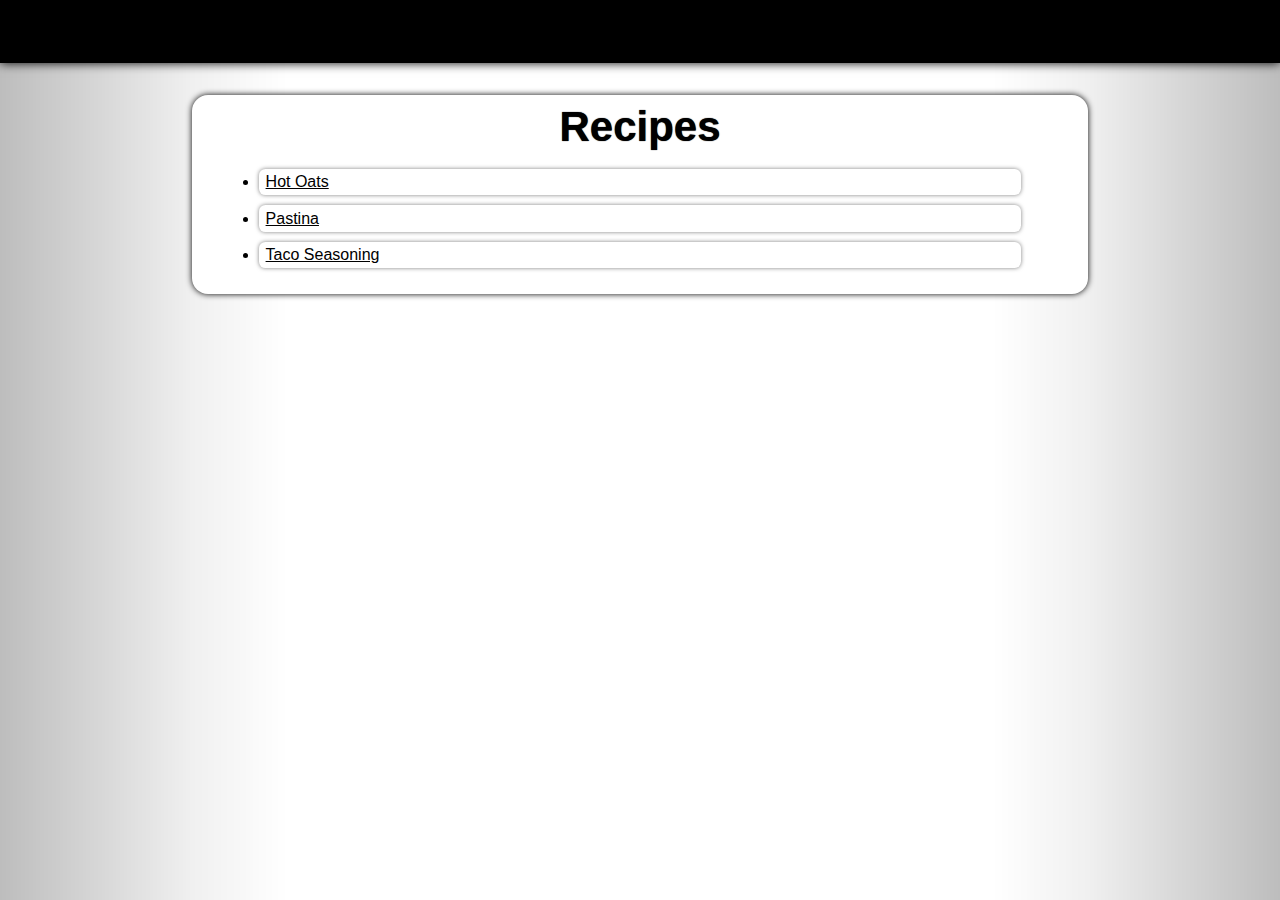
<file: index.html>
<!DOCTYPE html>
<html lang="en">
<head>
    <meta charset="UTF-8">
    <meta name="viewport" content="width=device-width, initial-scale=1.0">
    <title>Recipes</title>
    <link rel="stylesheet" href="./styles/styles.css">
</head>
<body>
    <div class="base-page">
        <div class="nav-bar" id="home-bar">
        </div>
        <div class="section card" id="recipes">
            <h1>Recipes</h2>
            <ul>
                <li><a href="recipes/hot-oats.html">Hot Oats</a></li>
                <li><a href="recipes/pastina.html">Pastina</a></li>
                <li><a href="recipes/taco-seasoning.html">Taco Seasoning</a></li>
            </ul>
        </div>
    </div>
</body>
</html>
</file>
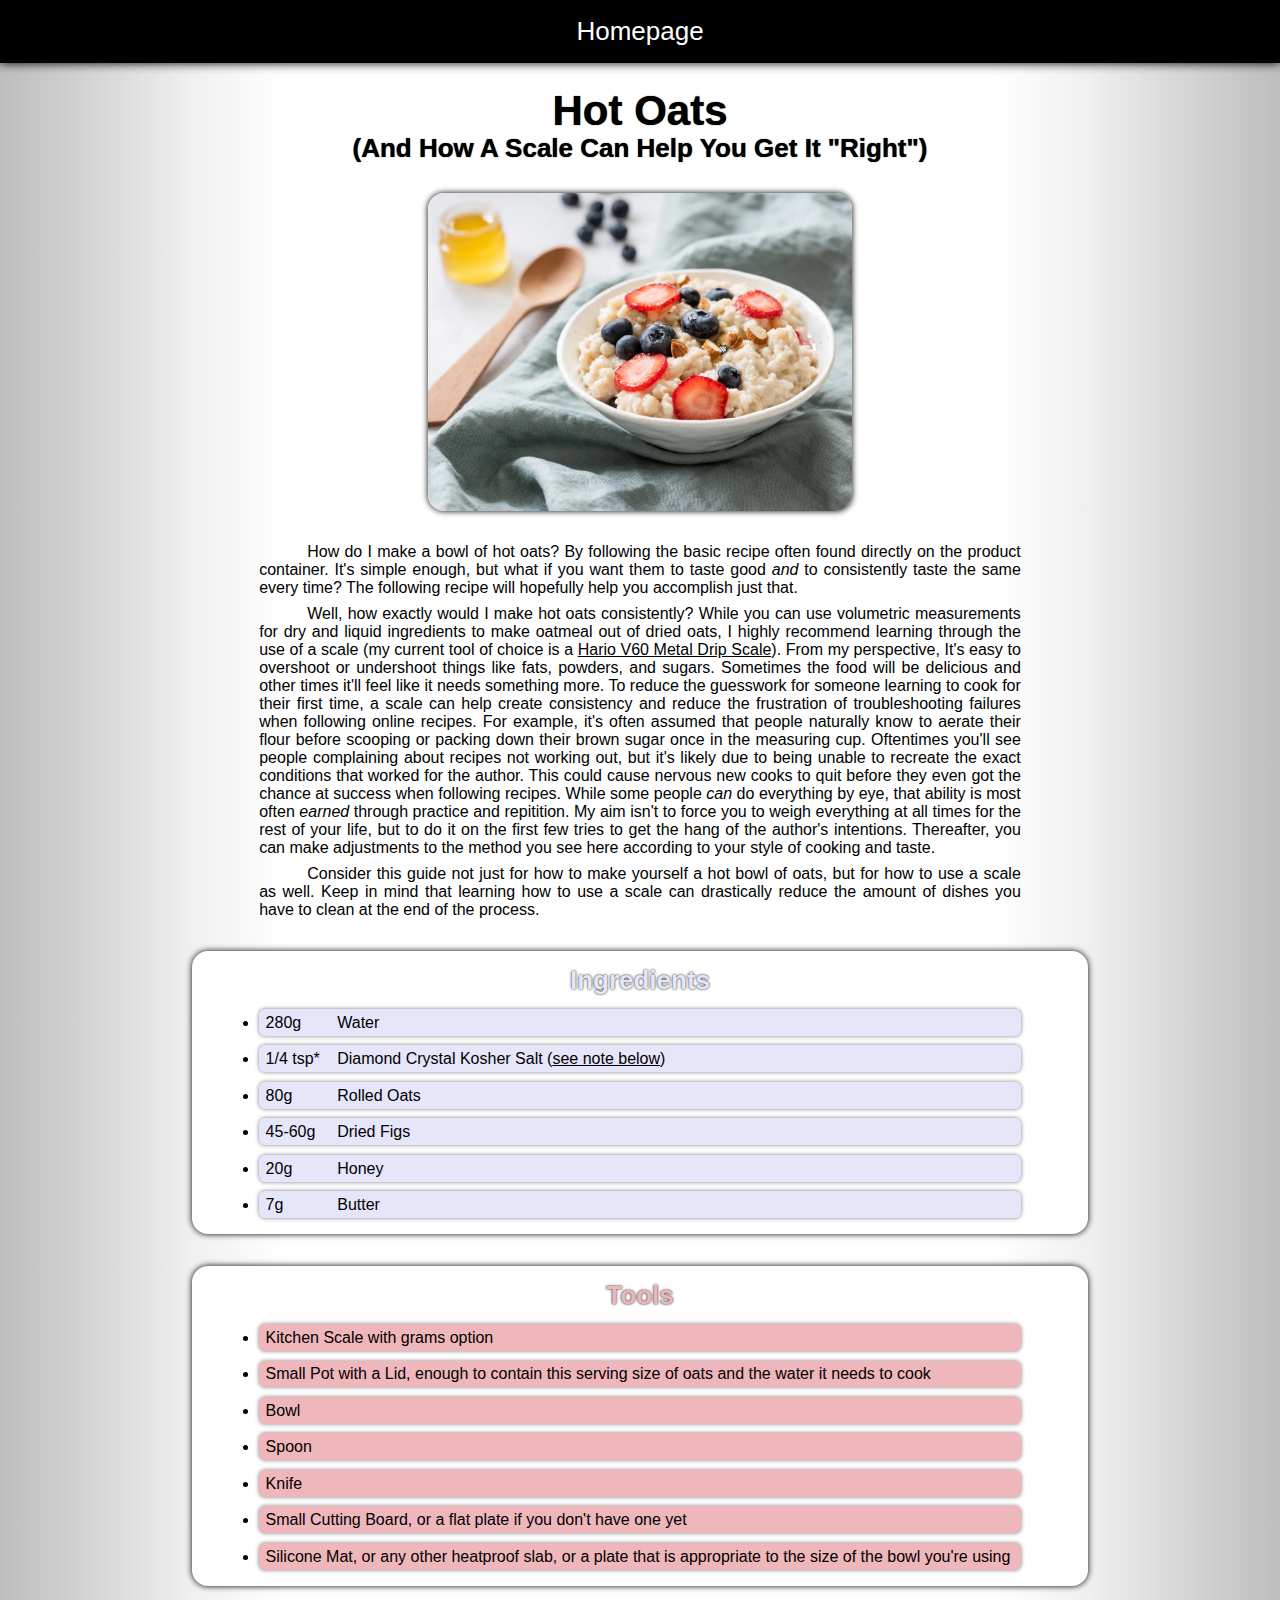
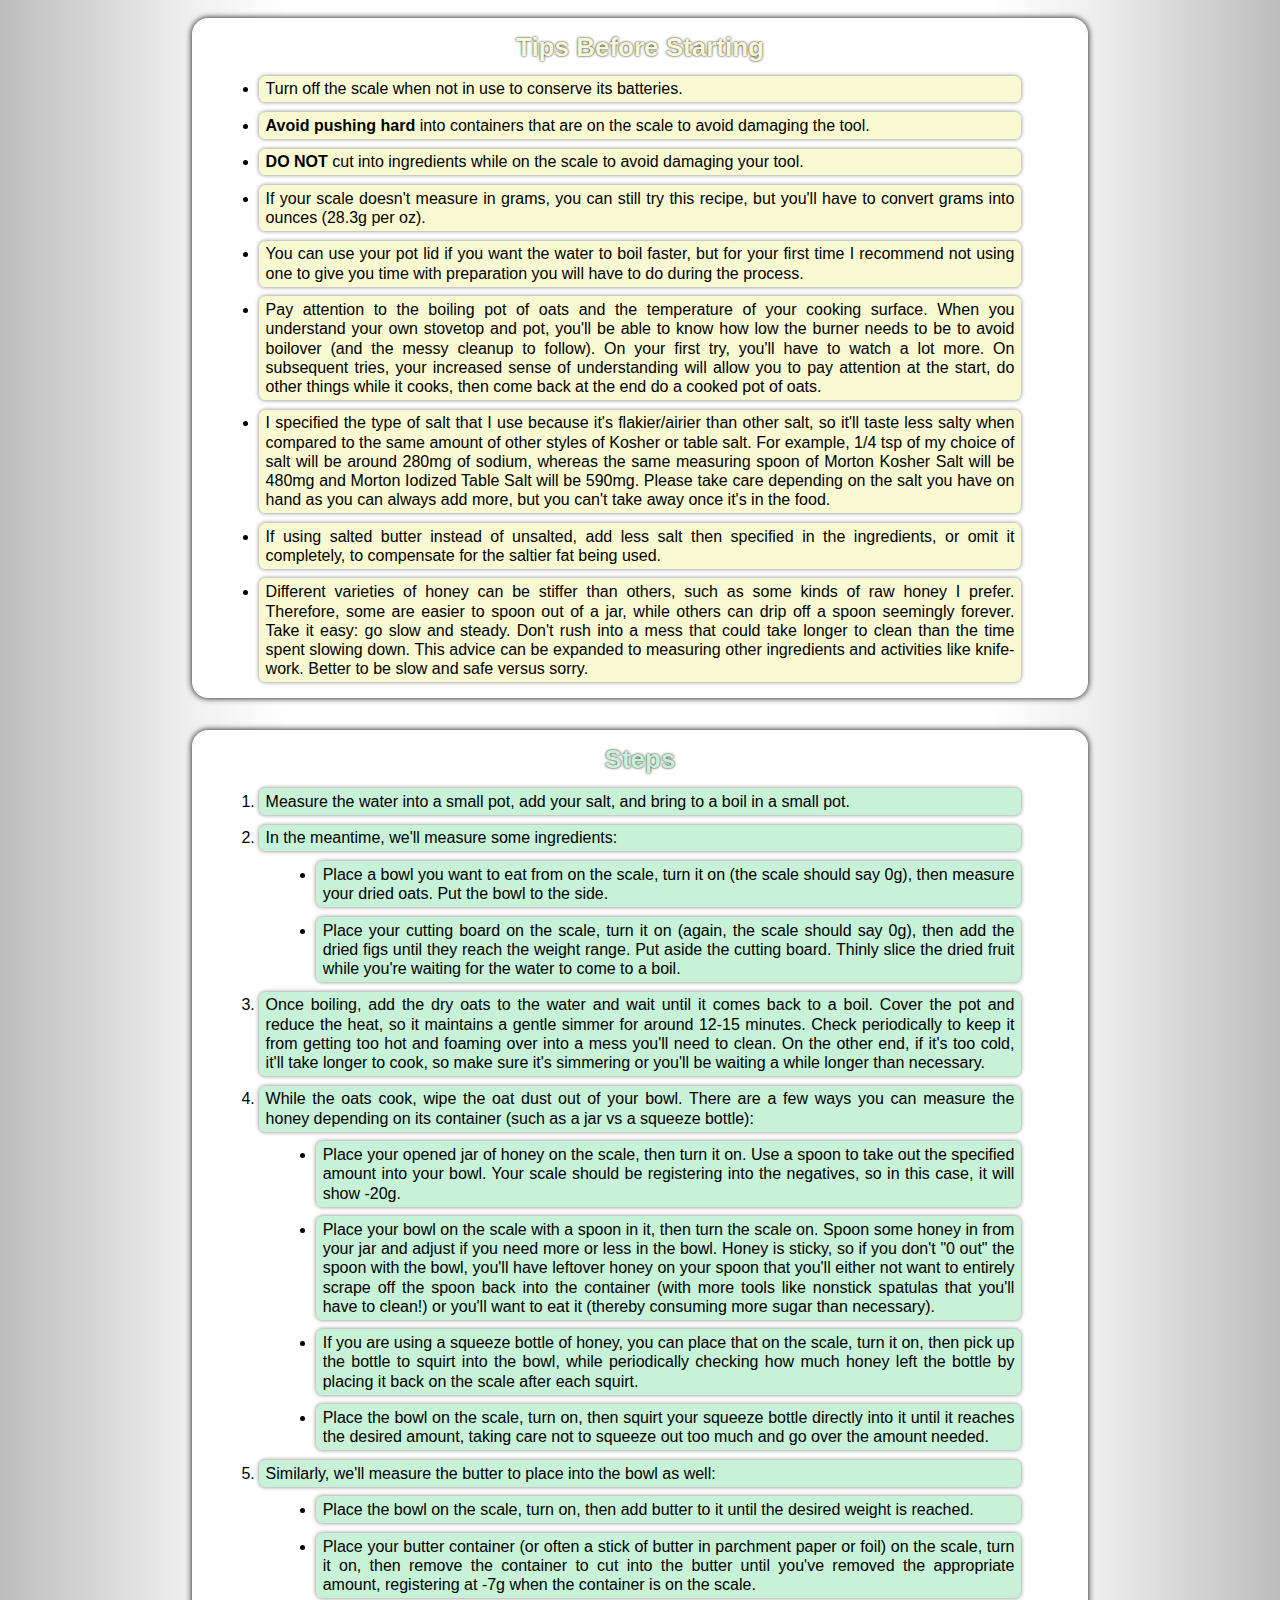
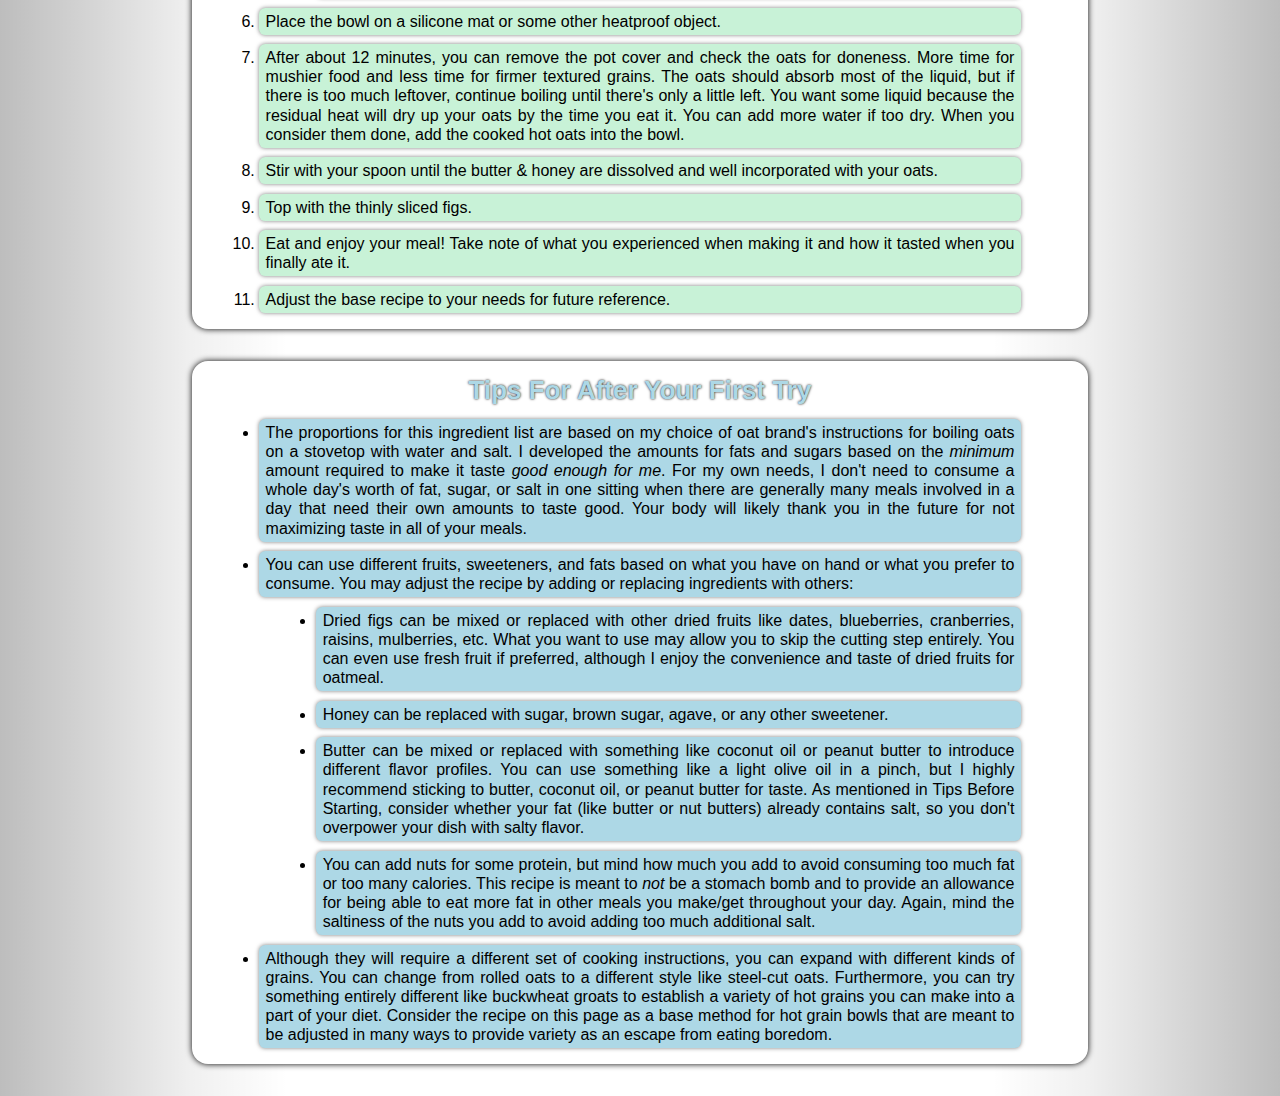
<file: recipes/hot-oats.html>
<!DOCTYPE html>
<html lang="en">
<head>
    <meta charset="UTF-8">
    <meta name="viewport" content="width=device-width, initial-scale=1.0">
    <title>Hot Oats</title>
    <link rel="stylesheet" href="../styles/styles.css">
</head>
<body>
    <div class="base-page">
        <div class="nav-bar">
            <a class="nav-link" href="../index.html">Homepage</a>
        </div>
        <div class="section title">
            <h1>Hot Oats</h1>
            <h2>(And How A Scale Can Help You Get It "Right")</h2>
        </div>
        <div class="section image-box">
            <img class="recipe-image" src="../images/hot-oats.jpg" alt="Picture of a hot bowl of oatmeal">
        </div>
        <div class="section">        
            <p class="p-1">
                How do I make a bowl of hot oats? By following the basic recipe often found directly on the product container. It's simple enough, but what if you want them to taste good <em>and</em> to consistently taste the same every time? The following recipe will hopefully help you accomplish just that.</p>
            <p class="p-n">
                Well, how exactly would I make hot oats consistently? While you can use volumetric measurements for dry and liquid ingredients to make oatmeal out of dried oats, I highly recommend learning through the use of a scale (my current tool of choice is a <a href="https://www.hario-usa.com/products/v60-metal-drip-scale" target=_blank rel="noopener noreferrer">Hario V60 Metal Drip Scale</a>). From my perspective, It's easy to overshoot or undershoot things like fats, powders, and sugars. Sometimes the food will be delicious and other times it'll feel like it needs something more. To reduce the guesswork for someone learning to cook for their first time, a scale can help create consistency and reduce the frustration of troubleshooting failures when following online recipes. For example, it's often assumed that people naturally know to aerate their flour before scooping or packing down their brown sugar once in the measuring cup. Oftentimes you'll see people complaining about recipes not working out, but it's likely due to being unable to recreate the exact conditions that worked for the author. This could cause nervous new cooks to quit before they even got the chance at success when following recipes. While some people <em>can</em> do everything by eye, that ability is most often <em>earned</em> through practice and repitition. My aim isn't to force you to weigh everything at all times for the rest of your life, but to do it on the first few tries to get the hang of the author's intentions. Thereafter, you can make adjustments to the method you see here according to your style of cooking and taste.</p>
            <p class="p-n">
                Consider this guide not just for how to make yourself a hot bowl of oats, but for how to use a scale as well. Keep in mind that learning how to use a scale can drastically reduce the amount of dishes you have to clean at the end of the process.</p>
        </div>
        <div class="section card ingre">
            <h2>Ingredients</h2>
            <ul>
                <li>
                    <span class="measure">280g</span>
                    <span class="product">Water</span>
                </li>
                <li>
                    <span class="measure">1/4 tsp*</span>
                    <span class="product">Diamond Crystal Kosher Salt (<a href="#before-tips">see note below</a>)</span>
                </li>
                <li>
                    <span class="measure">80g</span>
                    <span class="product">Rolled Oats</span>
                </li>
                <li>
                    <span class="measure">45-60g</span>
                    <span class="product">Dried Figs</span>
                </li>
                <li>
                    <span class="measure">20g</span>
                    <span class="product">Honey</span>
                </li>
                <li>
                    <span class="measure">7g</span>
                    <span class="product">Butter</span>
                </li>
            </ul>
            </ul>
        </div>
        <div class="section card tools">
            <h2>Tools</h2>
            <ul>
                <li>Kitchen Scale with grams option</li>
                <li>Small Pot with a Lid, enough to contain this serving size of oats and the water it needs to cook</li>
                <li>Bowl</li>
                <li>Spoon</li>
                <li>Knife</li>
                <li>Small Cutting Board, or a flat plate if you don't have one yet</li>
                <li>Silicone Mat, or any other heatproof slab, or a plate that is appropriate to the size of the bowl you're using</li>
            </ul>
        </div>
        <div class="section card before" id="before-tips">
            <h2>Tips Before Starting</h2>
            <ul>
                <li>Turn off the scale when not in use to conserve its batteries.</li>
                <li><strong>Avoid pushing hard</strong> into containers that are on the scale to avoid damaging the tool.</li>
                <li><strong>DO NOT</strong> cut into ingredients while on the scale to avoid damaging your tool. </li>
                <li>If your scale doesn't measure in grams, you can still try this recipe, but you'll have to convert grams into ounces (28.3g per oz).</li>
                <li>You can use your pot lid if you want the water to boil faster, but for your first time I recommend not using one to give you time with preparation you will have to do during the process.</li>
                <li>Pay attention to the boiling pot of oats and the temperature of your cooking surface. When you understand your own stovetop and pot, you'll be able to know how low the burner needs to be to avoid boilover (and the messy cleanup to follow). On your first try, you'll have to watch a lot more. On subsequent tries, your increased sense of understanding will allow you to pay attention at the start, do other things while it cooks, then come back at the end do a cooked pot of oats.</li>
                <li>I specified the type of salt that I use because it's flakier/airier than other salt, so it'll taste less salty when compared to the same amount of other styles of Kosher or table salt. For example, 1/4 tsp of my choice of salt will be around 280mg of sodium, whereas the same measuring spoon of Morton Kosher Salt will be 480mg and Morton Iodized Table Salt will be 590mg. Please take care depending on the salt you have on hand as you can always add more, but you can't take away once it's in the food.</li>
                <li>If using salted butter instead of unsalted, add less salt then specified in the ingredients, or omit it completely, to compensate for the saltier fat being used.</li>
                <li>Different varieties of honey can be stiffer than others, such as some kinds of raw honey I prefer. Therefore, some are easier to spoon out of a jar, while others can drip off a spoon seemingly forever. Take it easy: go slow and steady. Don't rush into a mess that could take longer to clean than the time spent slowing down. This advice can be expanded to measuring other ingredients and activities like knife-work. Better to be slow and safe versus sorry.</li>
            </ul>
        </div>
        <div class="section card steps">
            <h2>Steps</h2>
            <ol>
                <li>Measure the water into a small pot, add your salt, and bring to a boil in a small pot.</li>
                <li>In the meantime, we'll measure some ingredients:</li>
                    <ul>
                        <li>Place a bowl you want to eat from on the scale, turn it on (the scale should say 0g), then measure your dried oats. Put the bowl to the side.</li>
                        <li>Place your cutting board on the scale, turn it on (again, the scale should say 0g), then add the dried figs until they reach the weight range. Put aside the cutting board. Thinly slice the dried fruit while you're waiting for the water to come to a boil.</li>
                    </ul>
                <li>Once boiling, add the dry oats to the water and wait until it comes back to a boil. Cover the pot and reduce the heat, so it maintains a gentle simmer for around 12-15 minutes. Check periodically to keep it from getting too hot and foaming over into a mess you'll need to clean. On the other end, if it's too cold, it'll take longer to cook, so make sure it's simmering or you'll be waiting a while longer than necessary.</li>
                <li>While the oats cook, wipe the oat dust out of your bowl. There are a few ways you can measure the honey depending on its container (such as a jar vs a squeeze bottle):</li>
                <ul>
                    <li>Place your opened jar of honey on the scale, then turn it on. Use a spoon to take out the specified amount into your bowl. Your scale should be registering into the negatives, so in this case, it will show -20g.</li>
                    <li>Place your bowl on the scale with a spoon in it, then turn the scale on. Spoon some honey in from your jar and adjust if you need more or less in the bowl. Honey is sticky, so if you don't "0 out" the spoon with the bowl, you'll have leftover honey on your spoon that you'll either not want to entirely scrape off the spoon back into the container (with more tools like nonstick spatulas that you'll have to clean!) or you'll want to eat it (thereby consuming more sugar than necessary).</li>
                    <li>If you are using a squeeze bottle of honey, you can place that on the scale, turn it on, then pick up the bottle to squirt into the bowl, while periodically checking how much honey left the bottle by placing it back on the scale after each squirt. </li>
                    <li>Place the bowl on the scale, turn on, then squirt your squeeze bottle directly into it until it reaches the desired amount, taking care not to squeeze out too much and go over the amount needed.</li>
                </ul>
                <li>Similarly, we'll measure the butter to place into the bowl as well:</li>
                <ul>
                    <li>Place the bowl on the scale, turn on, then add butter to it until the desired weight is reached.</li>
                    <li>Place your butter container (or often a stick of butter in parchment paper or foil) on the scale, turn it on, then remove the container to cut into the butter until you've removed the appropriate amount, registering at -7g when the container is on the scale.</li>
                </ul>
                <li>Place the bowl on a silicone mat or some other heatproof object.</li>
                <li>After about 12 minutes, you can remove the pot cover and check the oats for doneness. More time for mushier food and less time for firmer textured grains. The oats should absorb most of the liquid, but if there is too much leftover, continue boiling until there's only a little left. You want some liquid because the residual heat will dry up your oats by the time you eat it. You can add more water if too dry. When you consider them done, add the cooked hot oats into the bowl.</li>
                <li>Stir with your spoon until the butter &amp; honey are dissolved and well incorporated with your oats.</li>
                <li>Top with the thinly sliced figs.</li>
                <li>Eat and enjoy your meal! Take note of what you experienced when making it and how it tasted when you finally ate it.</li>
                <li>Adjust the base recipe to your needs for future reference.</li>
            </ol>
        </div>
        <div class="section card after">
            <h2>Tips For After Your First Try</h2>
            <ul>
                <li>The proportions for this ingredient list are based on my choice of oat brand's instructions for boiling oats on a stovetop with water and salt. I developed the amounts for fats and sugars based on the <em>minimum</em> amount required to make it taste <em>good enough for me</em>. For my own needs, I don't need to consume a whole day's worth of fat, sugar, or salt in one sitting when there are generally many meals involved in a day that need their own amounts to taste good. Your body will likely thank you in the future for not maximizing taste in all of your meals.</li>
                <li>You can use different fruits, sweeteners, and fats based on what you have on hand or what you prefer to consume. You may adjust the recipe by adding or replacing ingredients with others:</li>
                <ul>
                    <li>Dried figs can be mixed or replaced with other dried fruits like dates, blueberries, cranberries, raisins, mulberries, etc. What you want to use may allow you to skip the cutting step entirely. You can even use fresh fruit if preferred, although I enjoy the convenience and taste of dried fruits for oatmeal.</li>
                    <li>Honey can be replaced with sugar, brown sugar, agave, or any other sweetener.</li>
                    <li>Butter can be mixed or replaced with something like coconut oil or peanut butter to introduce different flavor profiles. You can use something like a light olive oil in a pinch, but I highly recommend sticking to butter, coconut oil, or peanut butter for taste. As mentioned in Tips Before Starting, consider whether your fat (like butter or nut butters) already contains salt, so you don't overpower your dish with salty flavor.</li>
                    <li>You can add nuts for some protein, but mind how much you add to avoid consuming too much fat or too many calories. This recipe is meant to <em>not</em> be a stomach bomb and to provide an allowance for being able to eat more fat in other meals you make/get throughout your day. Again, mind the saltiness of the nuts you add to avoid adding too much additional salt.</li>
                </ul>
                <li>Although they will require a different set of cooking instructions, you can expand with different kinds of grains. You can change from rolled oats to a different style like steel-cut oats. Furthermore, you can try something entirely different like buckwheat groats to establish a variety of hot grains you can make into a part of your diet. Consider the recipe on this page as a base method for hot grain bowls that are meant to be adjusted in many ways to provide variety as an escape from eating boredom.</li>
            </ul>
        </div>
    </div>
</body>
</html>
</file>
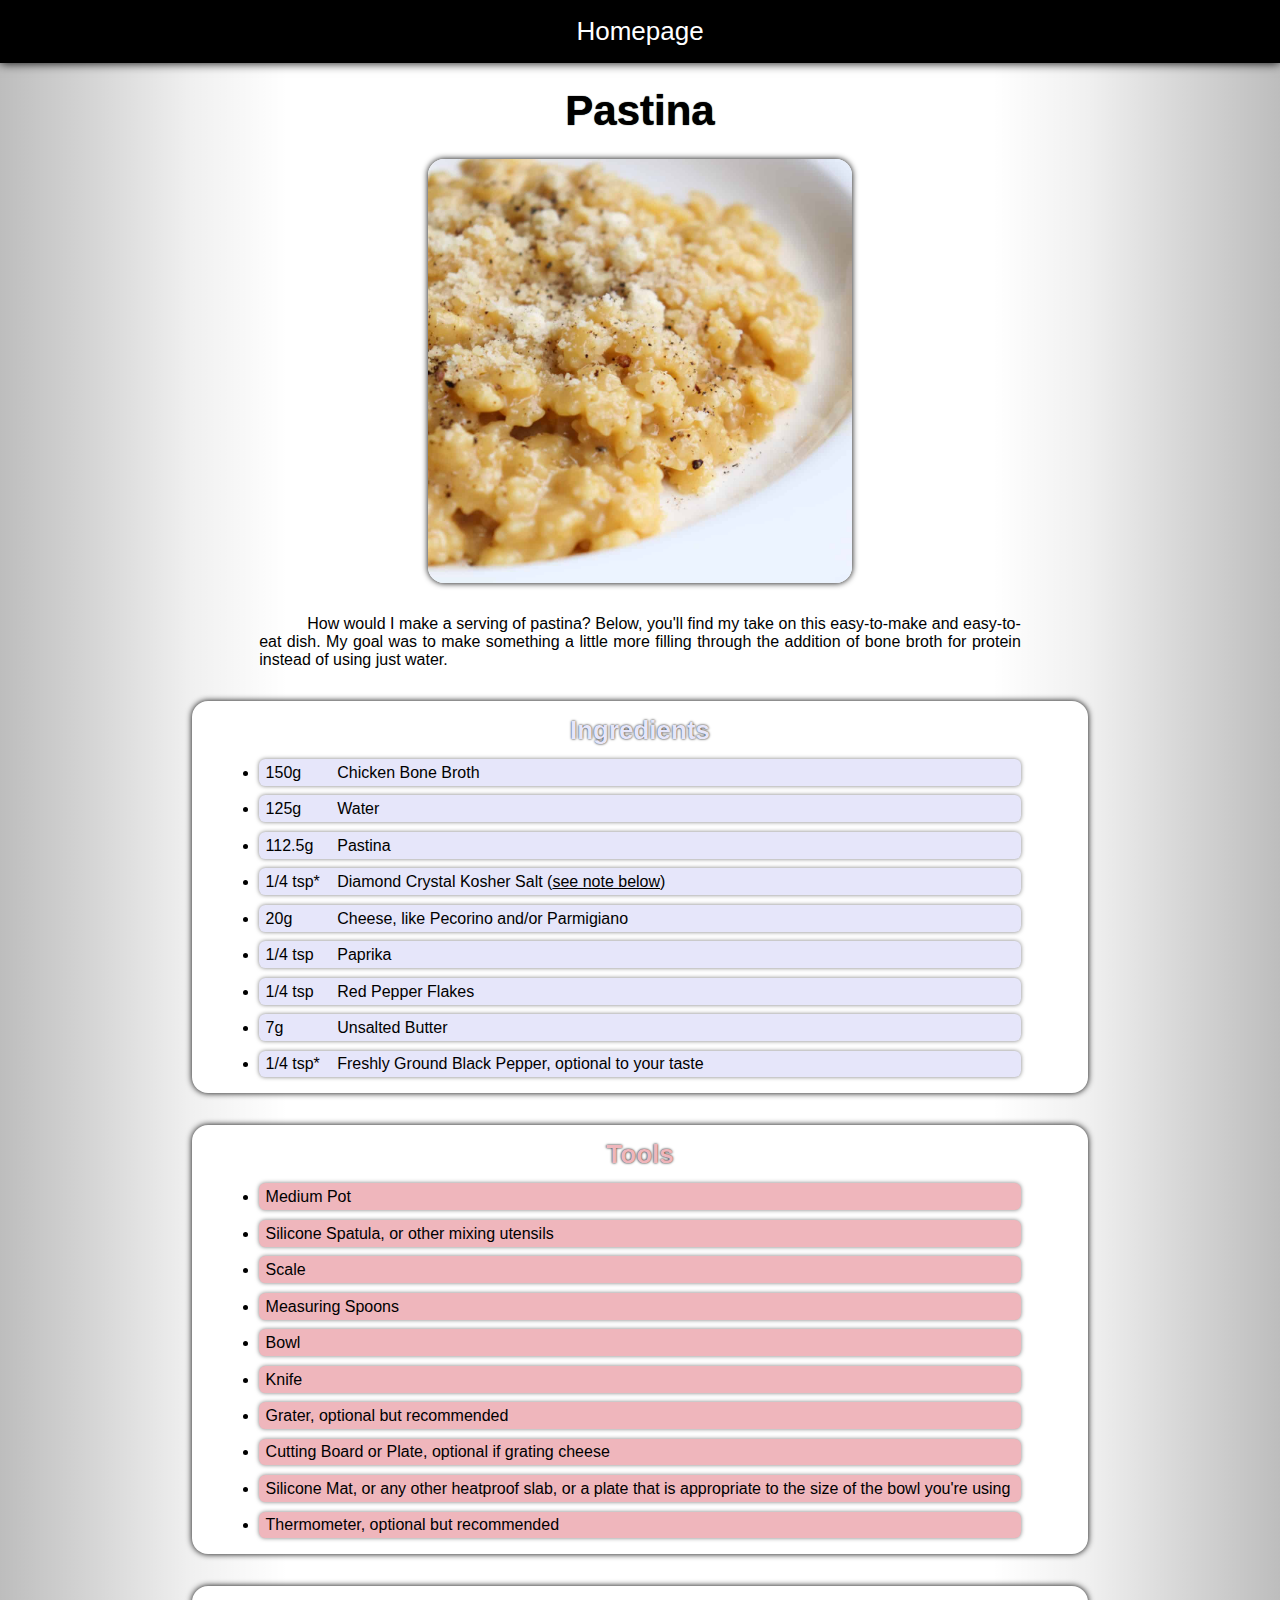
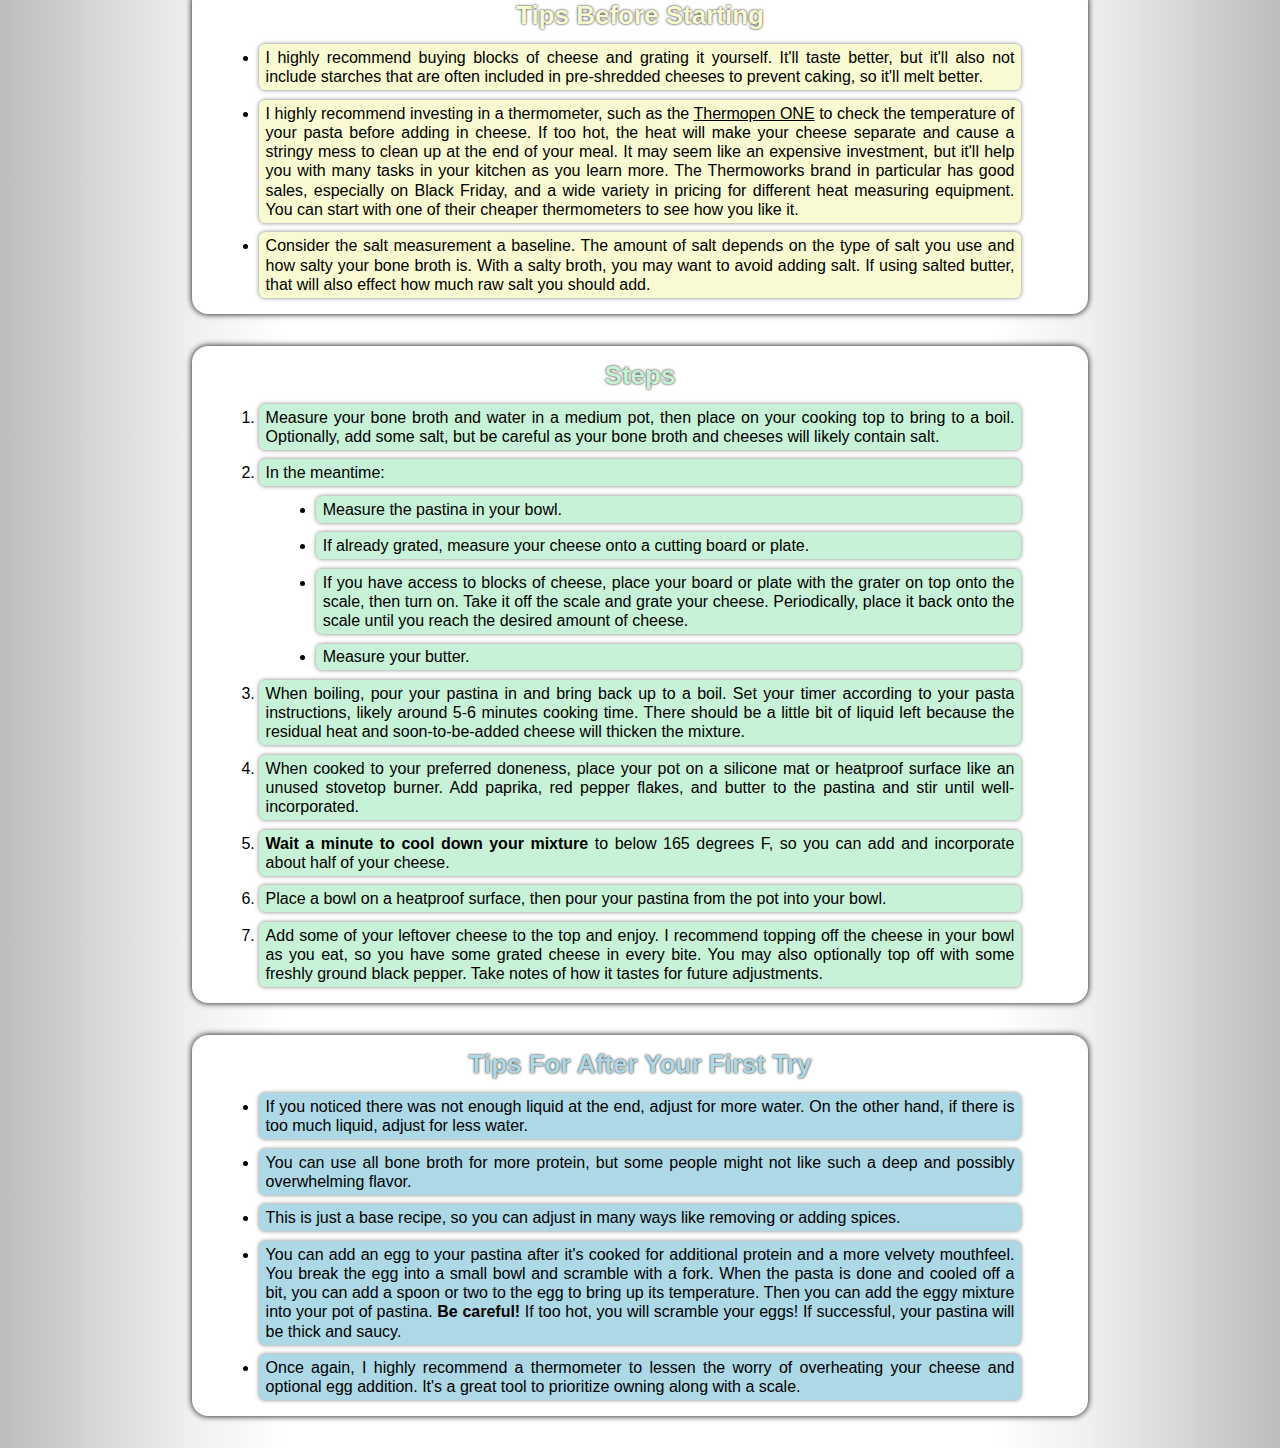
<file: recipes/pastina.html>
<!DOCTYPE html>
<html lang="en">
<head>
    <meta charset="UTF-8">
    <meta name="viewport" content="width=device-width, initial-scale=1.0">
    <title>Pastina</title>
    <link rel="stylesheet" href="../styles/styles.css">
</head>
<body>
    <div class="base-page">
        <div class="nav-bar">
            <a class="nav-link" href="../index.html">Homepage</a>
        </div>
        <div class="section title">
            <h1>Pastina</h1>
        </div>
        <div class="section image-box">
            <img class="recipe-image" src="../images/pastina.jpeg" alt="Picture of a hot bowl of pastina">
        </div>
        <div class="section">                     
            <p class="p-1">How would I make a serving of pastina? Below, you'll find my take on this easy-to-make and easy-to-eat dish. My goal was to make something a little more filling through the addition of bone broth for protein instead of using just water.</p>
        </div>
        <div class="section card ingre">
            <h2>Ingredients</h2>
            <ul>
                <li>
                    <span class="measure">150g</span>
                    <span class="product">Chicken Bone Broth</span>
                </li>
                <li>
                    <span class="measure">125g</span>
                    <span class="product">Water</span>
                </li>
                <li>
                    <span class="measure">112.5g</span>
                    <span class="product">Pastina</span>
                </li>
                <li>
                    <span class="measure">1/4 tsp*</span>
                    <span class="product">Diamond Crystal Kosher Salt (<a href="#before-tips">see note below</a>)</span>
                </li>
                <li>
                    <span class="measure">20g</span>
                    <span class="product">Cheese, like Pecorino and/or Parmigiano</span>
                </li>
                <li>
                    <span class="measure">1/4 tsp</span>
                    <span class="product">Paprika</span>
                </li>
                <li>
                    <span class="measure">1/4 tsp</span>
                    <span class="product">Red Pepper Flakes</span>
                </li>
                <li>
                    <span class="measure">7g</span>
                    <span class="product">Unsalted Butter</span>
                </li>
                <li>
                    <span class="measure">1/4 tsp*</span>
                    <span class="product">Freshly Ground Black Pepper, optional to your taste</span>
                </li>
            </ul>
        </div>
        <div class="section card tools">    
            <h2>Tools</h2>
            <ul>
                <li>Medium Pot</li>
                <li>Silicone Spatula, or other mixing utensils</li>
                <li>Scale</li>
                <li>Measuring Spoons</li>
                <li>Bowl</li>
                <li>Knife</li>
                <li>Grater, optional but recommended</li>
                <li>Cutting Board or Plate, optional if grating cheese</li>
                <li>Silicone Mat, or any other heatproof slab, or a plate that is appropriate to the size of the bowl you're using</li>
                <li>Thermometer, optional but recommended
            </ul>
        </div>
        <div class="section card before" id="before-tips">
            <h2>Tips Before Starting</h2>
            <ul>
                <li>I highly recommend buying blocks of cheese and grating it yourself. It'll taste better, but it'll also not include starches that are often included in pre-shredded cheeses to prevent caking, so it'll melt better.</li>
                <li>I highly recommend investing in a thermometer, such as the <a href=https://www.thermoworks.com/thermapen-one/ target=_blank rel="noopener noreferrer">Thermopen ONE</a> to check the temperature of your pasta before adding in cheese. If too hot, the heat will make your cheese separate and cause a stringy mess to clean up at the end of your meal. It may seem like an expensive investment, but it'll help you with many tasks in your kitchen as you learn more. The Thermoworks brand in particular has good sales, especially on Black Friday, and a wide variety in pricing for different heat measuring equipment. You can start with one of their cheaper thermometers to see how you like it.</li>
                <li>Consider the salt measurement a baseline. The amount of salt depends on the type of salt you use and how salty your bone broth is. With a salty broth, you may want to avoid adding salt. If using salted butter, that will also effect how much raw salt you should add.</li>
            </ul>
        </div>
        <div class="section card steps">
            <h2>Steps</h2>
            <ol>
                <li>Measure your bone broth and water in a medium pot, then place on your cooking top to bring to a boil. Optionally, add some salt, but be careful as your bone broth and cheeses will likely contain salt.</li>
                <li>In the meantime:</li>
                <ul>
                    <li>Measure the pastina in your bowl.</li>
                    <li>If already grated, measure your cheese onto a cutting board or plate.</li>
                    <li>If you have access to blocks of cheese, place your board or plate with the grater on top onto the scale, then turn on. Take it off the scale and grate your cheese. Periodically, place it back onto the scale until you reach the desired amount of cheese.</li>
                    <li>Measure your butter.</li>
                </ul>
                <li>When boiling, pour your pastina in and bring back up to a boil. Set your timer according to your pasta instructions, likely around 5-6 minutes cooking time. There should be a little bit of liquid left because the residual heat and soon-to-be-added cheese will thicken the mixture.</li>
                <li>When cooked to your preferred doneness, place your pot on a silicone mat or heatproof surface like an unused stovetop burner. Add paprika, red pepper flakes, and butter to the pastina and stir until well-incorporated.</li>
                <li><strong>Wait a minute to cool down your mixture</strong> to below 165 degrees F, so you can add and incorporate about half of your cheese.</li>
                <li>Place a bowl on a heatproof surface, then pour your pastina from the pot into your bowl.</li>
                <li>Add some of your leftover cheese to the top and enjoy. I recommend topping off the cheese in your bowl as you eat, so you have some grated cheese in every bite. You may also optionally top off with some freshly ground black pepper. Take notes of how it tastes for future adjustments.</li>
            </ol>
        </div>
        <div class="section card after">
            <h2>Tips For After Your First Try</h2>
            <ul>
                <li>If you noticed there was not enough liquid at the end, adjust for more water. On the other hand, if there is too much liquid, adjust for less water.</li>
                <li>You can use all bone broth for more protein, but some people might not like such a deep and possibly overwhelming flavor.</li>
                <li>This is just a base recipe, so you can adjust in many ways like removing or adding spices.</li>
                <li>You can add an egg to your pastina after it's cooked for additional protein and a more velvety mouthfeel. You break the egg into a small bowl and scramble with a fork. When the pasta is done and cooled off a bit, you can add a spoon or two to the egg to bring up its temperature. Then you can add the eggy mixture into your pot of pastina. <strong>Be careful!</strong> If too hot, you will scramble your eggs! If successful, your pastina will be thick and saucy.</li>
                <li>Once again, I highly recommend a thermometer to lessen the worry of overheating your cheese and optional egg addition. It's a great tool to prioritize owning along with a scale.</li>
            </ul>
        </div>
    </div>
</body>
</html>
</file>
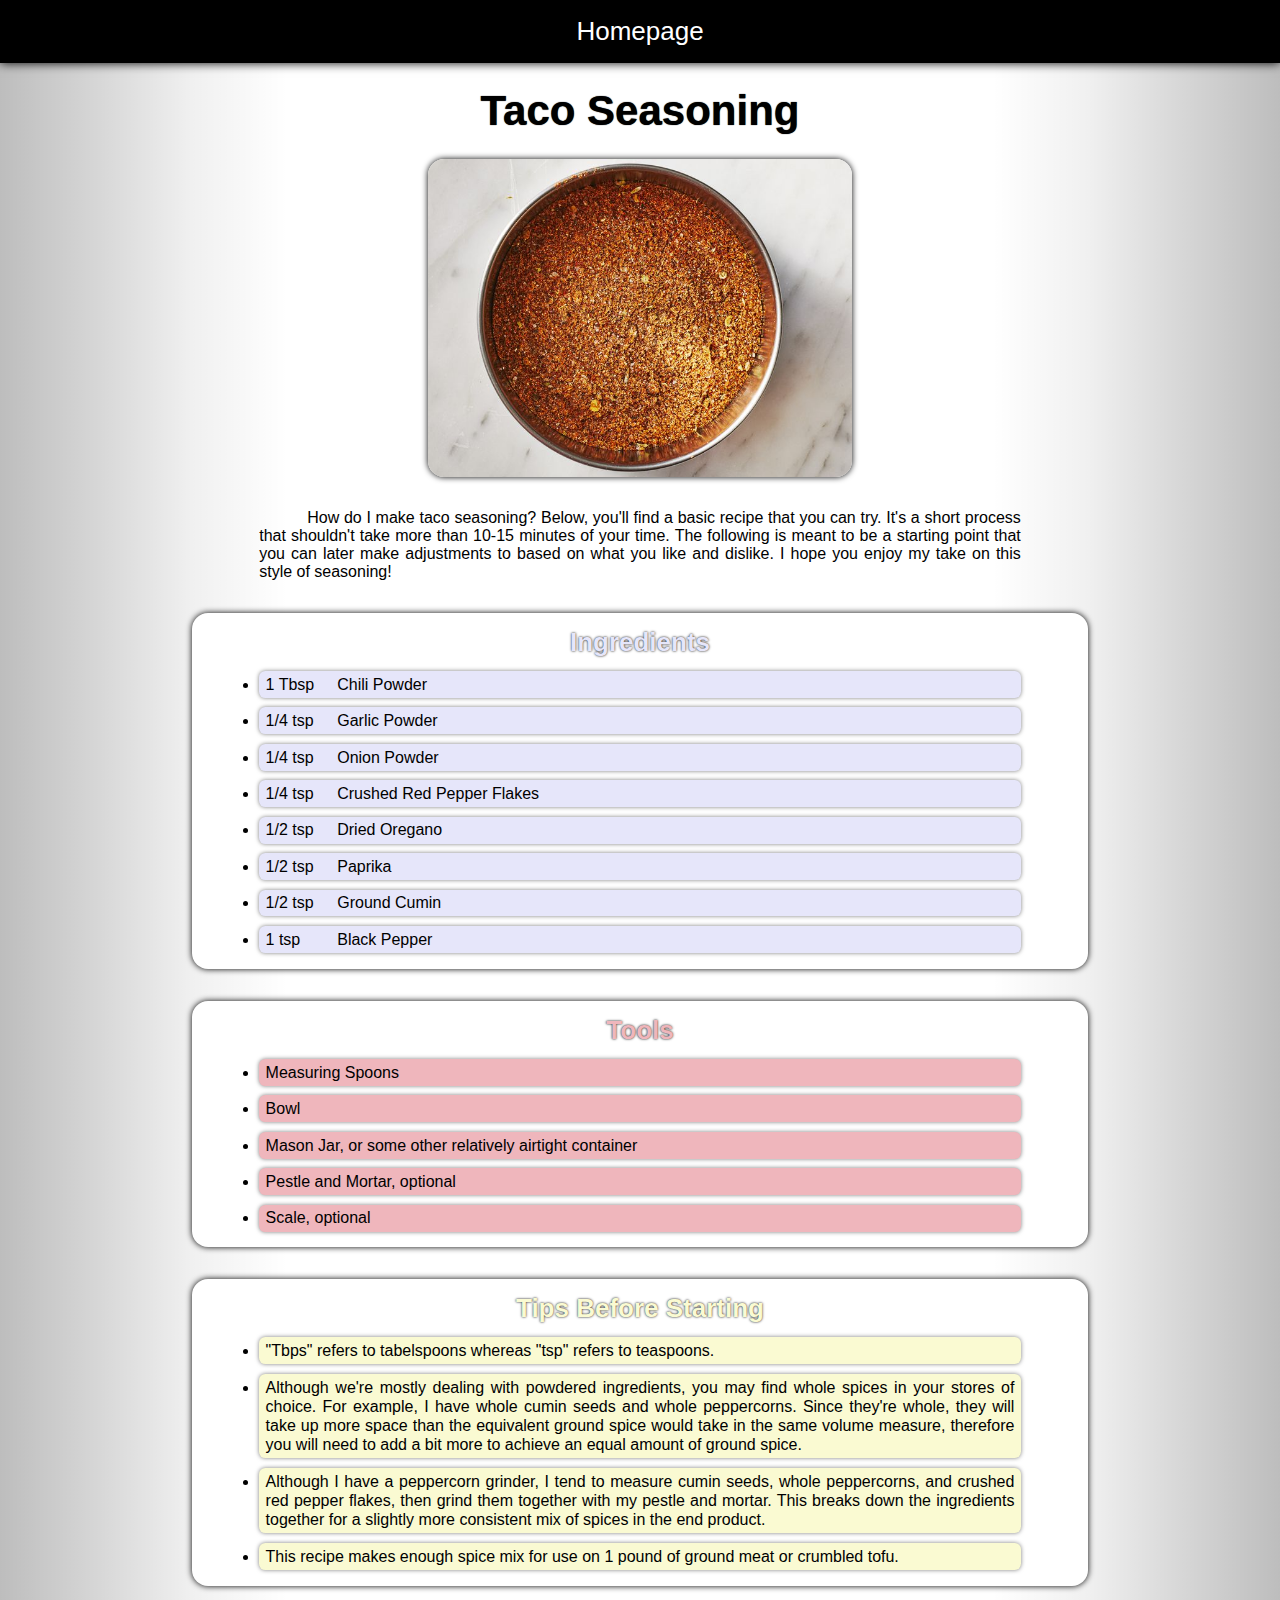
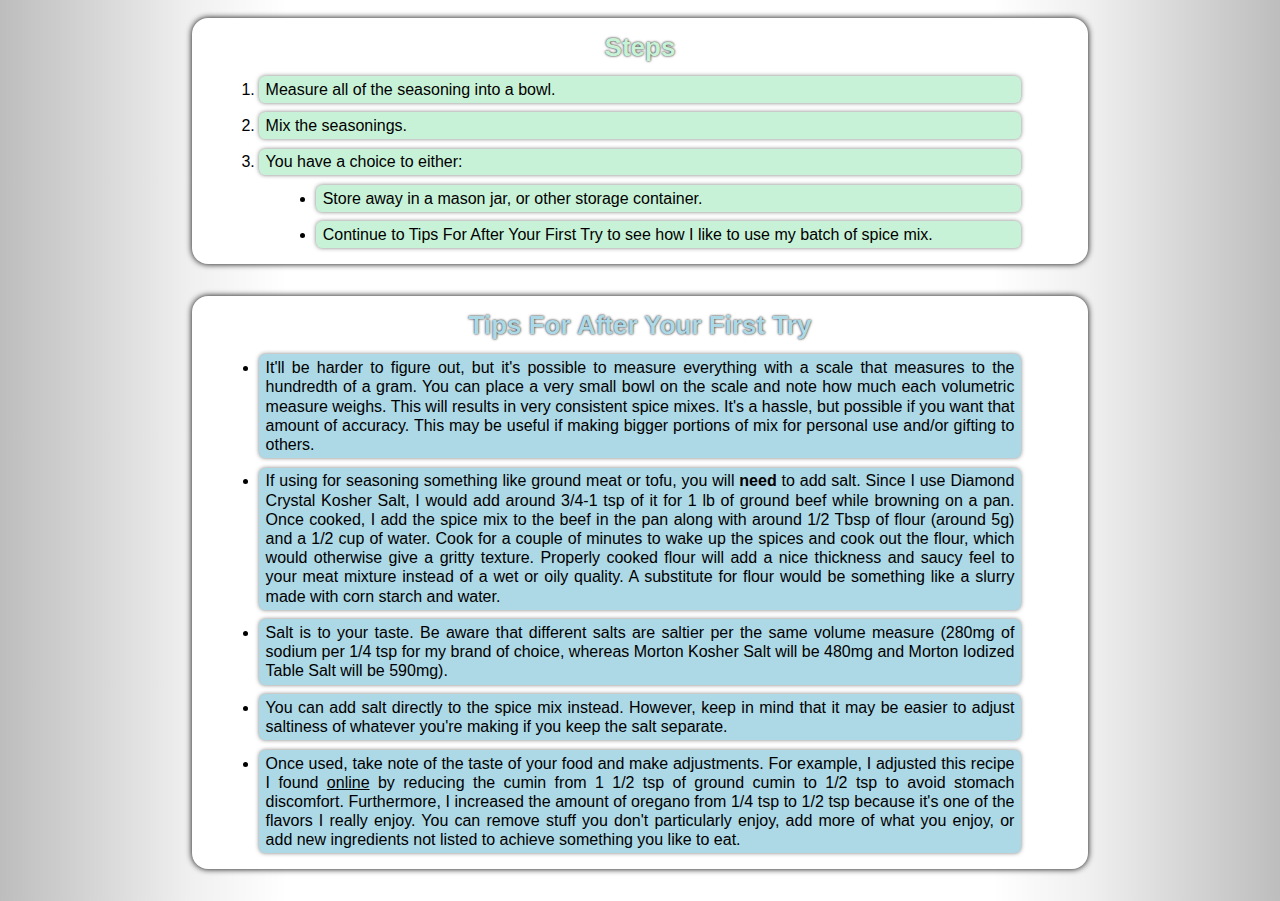
<file: recipes/taco-seasoning.html>
<!DOCTYPE html>
<html lang="en">
<head>
    <meta charset="UTF-8">
    <meta name="viewport" content="width=device-width, initial-scale=1.0">
    <title>Taco Seasoning</title>
    <link rel="stylesheet" href="../styles/styles.css">
</head>
<body>
    <div class="base-page">
        <div class="nav-bar">
            <a class="nav-link" href="../index.html">Homepage</a>
        </div>
        <div class="section title">
            <h1>Taco Seasoning</h1>
        </div>
        <div class="section image-box">
            <img class="recipe-image" src="../images/taco-seasoning.jpg" alt="Picture of taco seasoning">
        </div>
        <div class="section">                     
            <p class="p-1">How do I make taco seasoning? Below, you'll find a basic recipe that you can try. It's a short process that shouldn't take more than 10-15 minutes of your time. The following is meant to be a starting point that you can later make adjustments to based on what you like and dislike. I hope you enjoy my take on this style of seasoning!</p>
        </div>
        <div class="section card ingre">
            <h2>Ingredients</h2>
            <ul>
                <li>
                    <span class="measure">1 Tbsp</span>
                    <span class="product">Chili Powder</span>
                </li>
                <li>
                    <span class="measure">1/4 tsp</span>
                    <span class="product">Garlic Powder</span>
                </li>
                <li>
                    <span class="measure">1/4 tsp</span>
                    <span class="product">Onion Powder</span>
                </li>
                <li>
                    <span class="measure">1/4 tsp</span>
                    <span class="product">Crushed Red Pepper Flakes</span>
                </li>
                <li>
                    <span class="measure">1/2 tsp</span>
                    <span class="product">Dried Oregano</span>
                </li>
                <li>
                    <span class="measure">1/2 tsp</span>
                    <span class="product">Paprika</span>
                </li>
                <li>
                    <span class="measure">1/2 tsp</span>
                    <span class="product">Ground Cumin</span>
                </li>
                <li>
                    <span class="measure">1 tsp</span>
                    <span class="product">Black Pepper</span>
                </li>
            </ul>
        </div>
        <div class="section card tools">
            <h2>Tools</h2>
            <ul>
                <li>Measuring Spoons</li>
                <li>Bowl</li>
                <li>Mason Jar, or some other relatively airtight container</li>
                <li>Pestle and Mortar, optional</li>
                <li>Scale, optional</li>
            </ul>
        </div>
        <div class="section card before">
            <h2>Tips Before Starting</h2>
            <ul>
                <li>"Tbps" refers to tabelspoons whereas "tsp" refers to teaspoons.</li>
                <li>Although we're mostly dealing with powdered ingredients, you may find whole spices in your stores of choice. For example, I have whole cumin seeds and whole peppercorns. Since they're whole, they will take up more space than the equivalent ground spice would take in the same volume measure, therefore you will need to add a bit more to achieve an equal amount of ground spice.</li>
                <li>Although I have a peppercorn grinder, I tend to measure cumin seeds, whole peppercorns, and crushed red pepper flakes, then grind them together with my pestle and mortar. This breaks down the ingredients together for a slightly more consistent mix of spices in the end product.</li>
                <li>This recipe makes enough spice mix for use on 1 pound of ground meat or crumbled tofu.</li>
            </ul>
        </div>
        <div class="section card steps">
            <h2>Steps</h2>
            <ol>
                <li>Measure all of the seasoning into a bowl.</li>
                <li>Mix the seasonings.</li>
                <li>You have a choice to either:</li>
                <ul>
                    <li>Store away in a mason jar, or other storage container.</li>
                    <li>Continue to Tips For After Your First Try to see how I like to use my batch of spice mix.</li>
                </ul>
            </ol>
        </div>
        <div class="section card after">
            <h2>Tips For After Your First Try</h2>
            <ul>
                <li>It'll be harder to figure out, but it's possible to measure everything with a scale that measures to the hundredth of a gram. You can place a very small bowl on the scale and note how much each volumetric measure weighs. This will results in very consistent spice mixes. It's a hassle, but possible if you want that amount of accuracy. This may be useful if making bigger portions of mix for personal use and/or gifting to others.</li>
                <li>If using for seasoning something like ground meat or tofu, you will <strong>need</strong> to add salt. Since I use Diamond Crystal Kosher Salt, I would add around 3/4-1 tsp of it for 1 lb of ground beef while browning on a pan. Once cooked, I add the spice mix to the beef in the pan along with around 1/2 Tbsp of flour (around 5g) and a 1/2 cup of water. Cook for a couple of minutes to wake up the spices and cook out the flour, which would otherwise give a gritty texture. Properly cooked flour will add a nice thickness and saucy feel to your meat mixture instead of a wet or oily quality. A substitute for flour would be something like a slurry made with corn starch and water.</li>
                <li>Salt is to your taste. Be aware that different salts are saltier per the same volume measure (280mg of sodium per 1/4 tsp for my brand of choice, whereas Morton Kosher Salt will be 480mg and Morton Iodized Table Salt will be 590mg).</li>
                <li>You can add salt directly to the spice mix instead. However, keep in mind that it may be easier to adjust saltiness of whatever you're making if you keep the salt separate.</li>
                <li>Once used, take note of the taste of your food and make adjustments. For example, I adjusted this recipe I found <a href="https://www.allrecipes.com/recipe/46653/taco-seasoning-i/" target=_blank rel="noopener noreferrer">online</a> by reducing the cumin from 1 1/2 tsp of ground cumin to 1/2 tsp to avoid stomach discomfort. Furthermore, I increased the amount of oregano from 1/4 tsp to 1/2 tsp because it's one of the flavors I really enjoy. You can remove stuff you don't particularly enjoy, add more of what you enjoy, or add new ingredients not listed to achieve something you like to eat.</li>
            </ul>
        </div>
    </div>
</body>
</html>
</file>
<file: styles/styles.css>
/* elements */
body, a, p, h1, h2, img, ul, ol {
    margin: 0px;
}
body {
    background:
    linear-gradient(
        to right,
        rgb(0, 0, 0, .26),
        rgb(0, 0, 0, .16) 7.5%,
        rgba(0, 0, 0, .06) 15%,
        rgba(0, 0, 0, 0) 22.5%,
        rgba(0, 0, 0, 0) 77.5%,
        rgba(0, 0, 0, .06) 85%,
        rgb(0, 0, 0, .16) 92.5%,
        rgb(0, 0, 0, .26));
}
div {
    margin-left: auto;
    margin-right: auto;
}
h1, h2 {
    text-align: center;
}
h1 {
    font-size: 42px;
    line-height: 32px;
}
h2 {
    font-size: 26px;
    line-height: 26px;
}
p {
    text-indent: 3rem;
}
p, ul, ol {
    text-align: justify;
    padding-left: 7.5%;
    padding-right: 7.5%;
}
ul ul,
ol ul {
    list-style-type: disc;
    padding-right: 0%;
}
a {
    color: black;
}
/* classes */
.base-page {
    font-family: 'Trebuchet MS', sans-serif;
    font-size: 16px;
    padding-bottom: 2rem;
}
.section {
    width: 70%;
    margin-top: 2rem;
}
.nav-bar {
    width: 100%;
    text-align: center;
    font-size: 26px;
    padding-top: 1rem;
    padding-bottom: 1rem;
    background-color: black;
    box-shadow: 0px 0px 10px 0px black;
}
.nav-link {
    color: white;
    text-decoration: none;
}
.title h1,
.title h2 {
    text-shadow: 0px 0px 1px black;
}
.title h2 {
    padding-top: .5rem;
}
.image-box {
    max-width: 424px;
    border-radius: 1rem;
    box-shadow: 0px 0px 6px 0px black;
}
.recipe-image {
    max-width: 100%;
    border-radius: 1rem;
    display: block; /* gets rid of bar under image */
}
.section .p-n {
    padding-top: .5rem; /* use on all subsequent <p> after first */
}
.measure {
    display: inline-block;
    width: 4.2rem;
}
.product {
    display: inline-block; /* without 'block' -> wraps to next line on smaller width pages */
}
.card {
    border-radius: 1rem;
    padding-bottom: .4rem;
    box-shadow: 0px 0px 6px 0px black;
    background-color: white;
}
.card h2 {
    text-shadow: 0px 0px 10px black;
    padding-top: 1rem;
    padding-bottom: .4rem;
    /*background-image: 
        linear-gradient(
            to top,
            coral 2px,
            transparent 2px);*/
    text-shadow: 0px 0px .15rem rgb(0 0 0);
}
.card ul,
.card ol {
    line-height: 1.2rem;/*
    background-image: 
        repeating-linear-gradient(
            to top,
            lightskyblue 0 2px,
            transparent 2px 1lh);*/
}
.ingre li,
.tools li,
.before li,
.steps li,
.after li, 
#recipes li {
    border-radius: .4rem;
    padding-left: .4rem;
    padding-right: .4rem;
    padding-top: .24rem;
    padding-bottom: .24rem;
    margin-top: .6rem;
    margin-bottom: .6rem; 
    box-shadow: 0px 0px 4px 0px rgb(127, 127, 127);
}
.ingre h2 {     color: lavender;}
.ingre li {     background-color: lavender;}
.tools h2 {     color: #EFB6BC}
.tools li {     background-color: #EFB6BC;}
.before h2 {    color: lightgoldenrodyellow}
.before li {    background-color: lightgoldenrodyellow;}
.steps h2 {     color: #C8F2D7;}
.steps li {     background-color: #C8F2D7;}
.after h2 {     color: lightblue;}
.after li {     background-color: lightblue;}
#home-bar {
    height: 31px;
}
#recipes h1 {
    padding-top: 1rem;
    padding-bottom: 1rem;
    text-shadow: 0px 0px 1px black;
}
#recipes {
    padding-bottom: 1rem;
}
</file>
